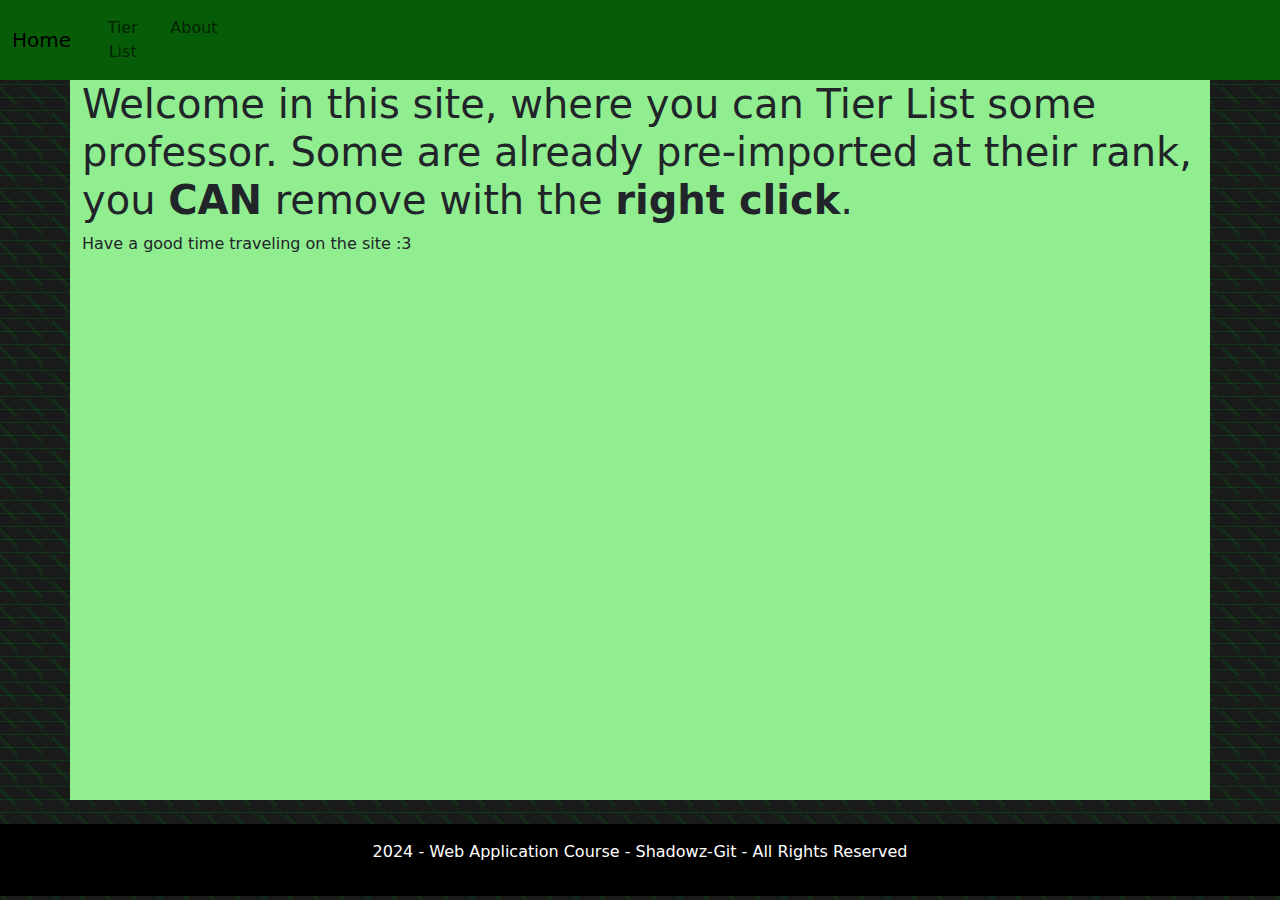
<file: src/main/resources/static/index.html>
<!DOCTYPE html>
<html lang="en">
<head>
    <meta charset="UTF-8">
    <!-- Bootstrap CSS -->
    <!-- [Caricamento di Bootstrap via CDN] -->
    <link href="https://cdn.jsdelivr.net/npm/bootstrap@5.3.3/dist/css/bootstrap.min.css" rel="stylesheet"
          integrity="sha384-QWTKZyjpPEjISv5WaRU9OFeRpok6YctnYmDr5pNlyT2bRjXh0JMhjY6hW+ALEwIH" crossorigin="anonymous">
    <!-- Bootstrap JS Bundle con Popper -->
    <script src="https://cdn.jsdelivr.net/npm/bootstrap@5.3.3/dist/js/bootstrap.bundle.min.js"
            integrity="sha384-YvpcrYf0tY3lHB60NNkmXc5s9fDVZLESaAA55NDzOxhy9GkcIdslK1eN7N6jIeHz"
            crossorigin="anonymous"></script>

    <link rel="stylesheet" href="styles/global.css"/>
    <link rel="stylesheet" href="styles/home.css"/>

    <title>Home - Tier list professors</title>
</head>
<body>
    <header>
        <nav class="navbar navbar-expand-lg nav-justified">
            <div class="container-fluid">
                <a class="navbar-brand active" href="index.html"  aria-disabled="true">Home</a>
                <button class="navbar-toggler" type="button" data-bs-toggle="collapse" data-bs-target="#navbarNav" aria-controls="navbarNav" aria-expanded="false" aria-label="Abilita navigazione">
                    <span class="navbar-toggler-icon"></span>
                </button>
                <div class="collapse navbar-collapse" id="navbarNav">
                    <ul class="navbar-nav">
                        <li class="nav-item">
                            <a class="nav-link" href="features.html">Tier List</a>
                        </li>
                        <li class="nav-item">
                            <a class="nav-link" href="about.html">About</a>
                        </li>
                    </ul>
                </div>
            </div>
        </nav>
    </header>
    <main class="container">
        <h1>Welcome in this site, where you can Tier List some professor. Some are already pre-imported at their rank, you <strong>CAN</strong> remove with the <strong>right click</strong>.</h1>
        <p>Have a good time traveling on the site :3</p>
    </main>
    <footer class="bg-black text-center p-3 mt-4 text-white">
        <p>2024 - Web Application Course - Shadowz-Git - All Rights Reserved</p>
    </footer>
</body>
</html>
</file>
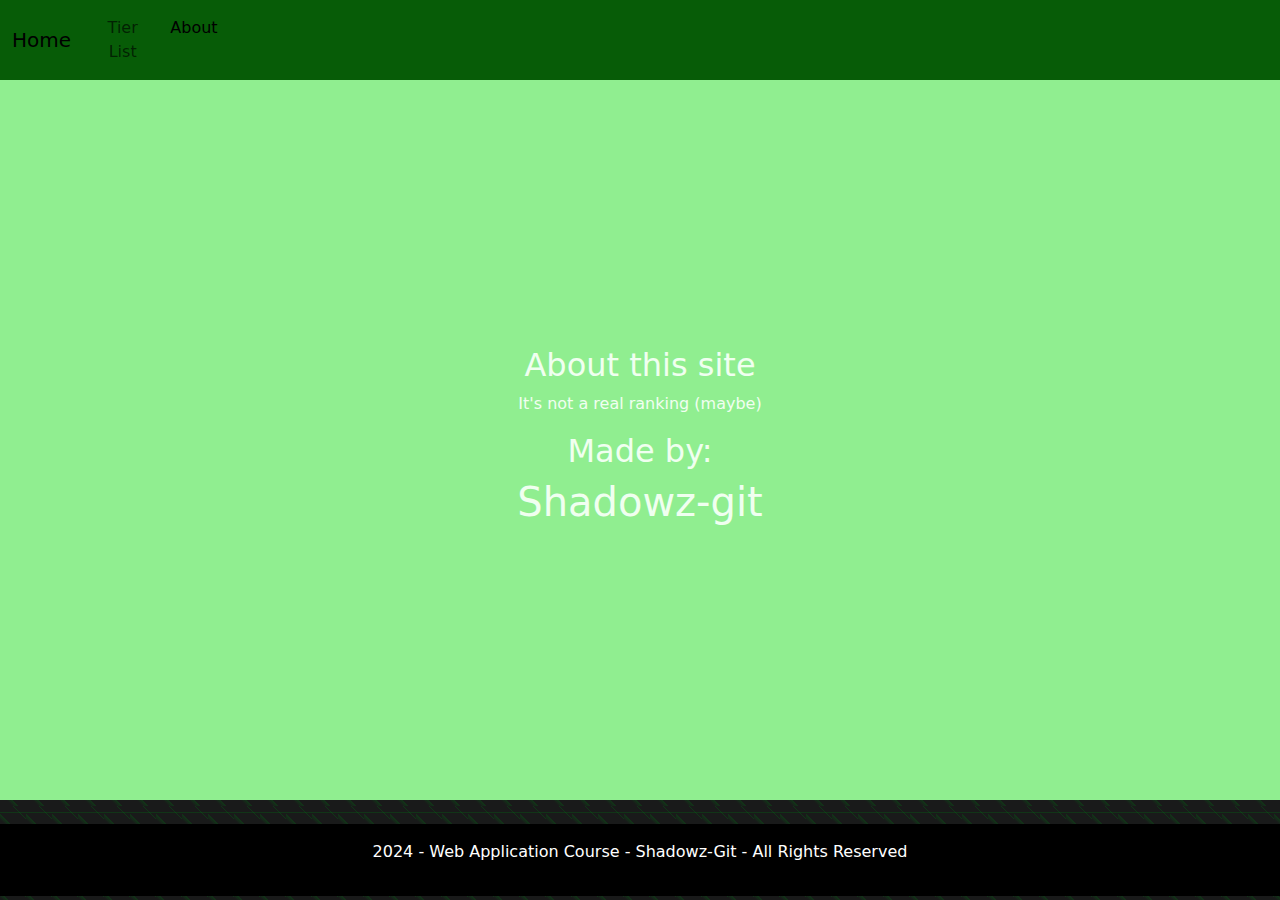
<file: src/main/resources/static/about.html>
<!DOCTYPE html>
<html lang="en">
<head>
  <meta charset="UTF-8">
  <!-- Bootstrap CSS -->
  <!-- [Caricamento di Bootstrap via CDN] -->
  <link href="https://cdn.jsdelivr.net/npm/bootstrap@5.3.3/dist/css/bootstrap.min.css" rel="stylesheet"
        integrity="sha384-QWTKZyjpPEjISv5WaRU9OFeRpok6YctnYmDr5pNlyT2bRjXh0JMhjY6hW+ALEwIH" crossorigin="anonymous">
  <!-- Bootstrap JS Bundle con Popper -->
  <script src="https://cdn.jsdelivr.net/npm/bootstrap@5.3.3/dist/js/bootstrap.bundle.min.js"
          integrity="sha384-YvpcrYf0tY3lHB60NNkmXc5s9fDVZLESaAA55NDzOxhy9GkcIdslK1eN7N6jIeHz"
          crossorigin="anonymous"></script>

  <link rel="stylesheet" href="styles/global.css"/>
  <link rel="stylesheet" href="styles/about.css"/>

  <title>About - Tier list professors</title>
</head>
<body>
<header>
  <nav class="navbar navbar-expand-lg nav-justified">
    <div class="container-fluid">
      <a class="navbar-brand" href="index.html">Home</a>
      <button class="navbar-toggler" type="button" data-bs-toggle="collapse" data-bs-target="#navbarNav" aria-controls="navbarNav" aria-expanded="false" aria-label="Abilita navigazione">
        <span class="navbar-toggler-icon"></span>
      </button>
      <div class="collapse navbar-collapse" id="navbarNav">
        <ul class="navbar-nav">
          <li class="nav-item">
            <a class="nav-link" href="features.html">Tier List</a>
          </li>
          <li class="nav-item">
            <a class="nav-link active" aria-disabled="true" href="about.html">About</a>
          </li>
        </ul>
      </div>
    </div>
  </nav>
</header>
<main class="madeBy">
  <div>
    <h2>About this site</h2>
    <p>It's not a real ranking (maybe)</p>
    <h2>Made by:</h2>
    <h1><a href="https://github.com/Shadowz-git">Shadowz-git</a></h1>
  </div>
</main>
<footer class="bg-black text-center p-3 mt-4 text-white">
  <p>2024 - Web Application Course - Shadowz-Git - All Rights Reserved</p>
</footer>
</body>
</html>
</file>
<file: src/main/resources/static/styles/global.css>
body {
    width: 100%;
    height: 100%;
    --color: rgba(0, 115, 19, 0.3);
    background-color: #191a1a;
    background-image: linear-gradient(
            180deg,
            transparent 24%,
            var(--color) 25%,
            var(--color) 26%,
            transparent 27%,
            transparent 74%,
            var(--color) 75%,
            var(--color) 76%,
            transparent 77%,
            transparent
    ),
    linear-gradient(
            45deg,
            transparent 24%,
            var(--color) 35%,
            var(--color) 26%,
            transparent 17%,
            transparent 74%,
            var(--color) 75%,
            var(--color) 76%,
            transparent 77%,
            transparent
    );
    background-size: 26px 26px;
}

.navbar {
    background-color: rgb(7, 92, 7);
}
</file>
<file: src/main/resources/static/styles/home.css>
.container {
    height: 80vh;
    background-color: lightgreen;
}
</file>
<file: src/main/resources/static/styles/about.css>
.madeBy {
    height: 80vh;
    background-color: lightgreen;
    text-align: center;
    color: honeydew;
    text-decoration: none;
    display: flex;
    justify-content: center;
    align-items: center;
}
.madeBy a {
    text-decoration: none;
    color: honeydew;
}

.madeBy a:hover {
    text-decoration: underline;
}
</file>
